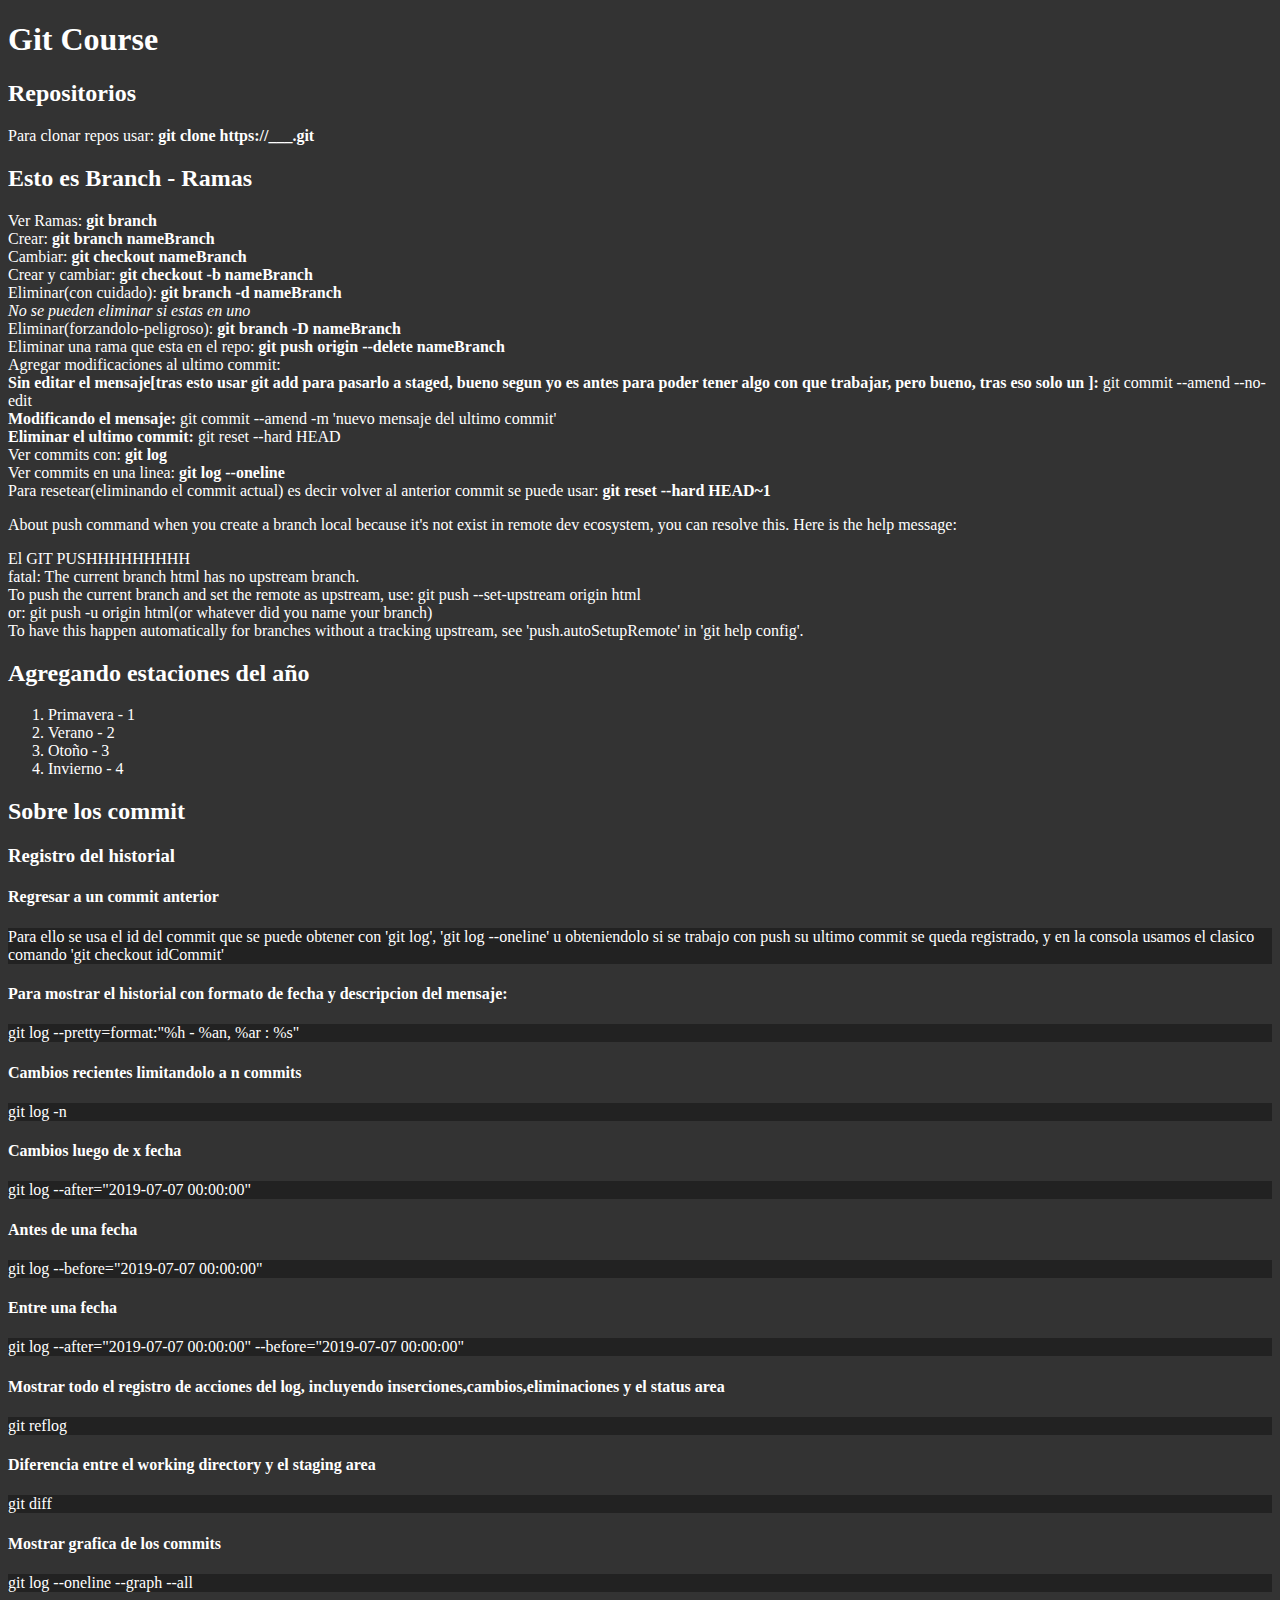
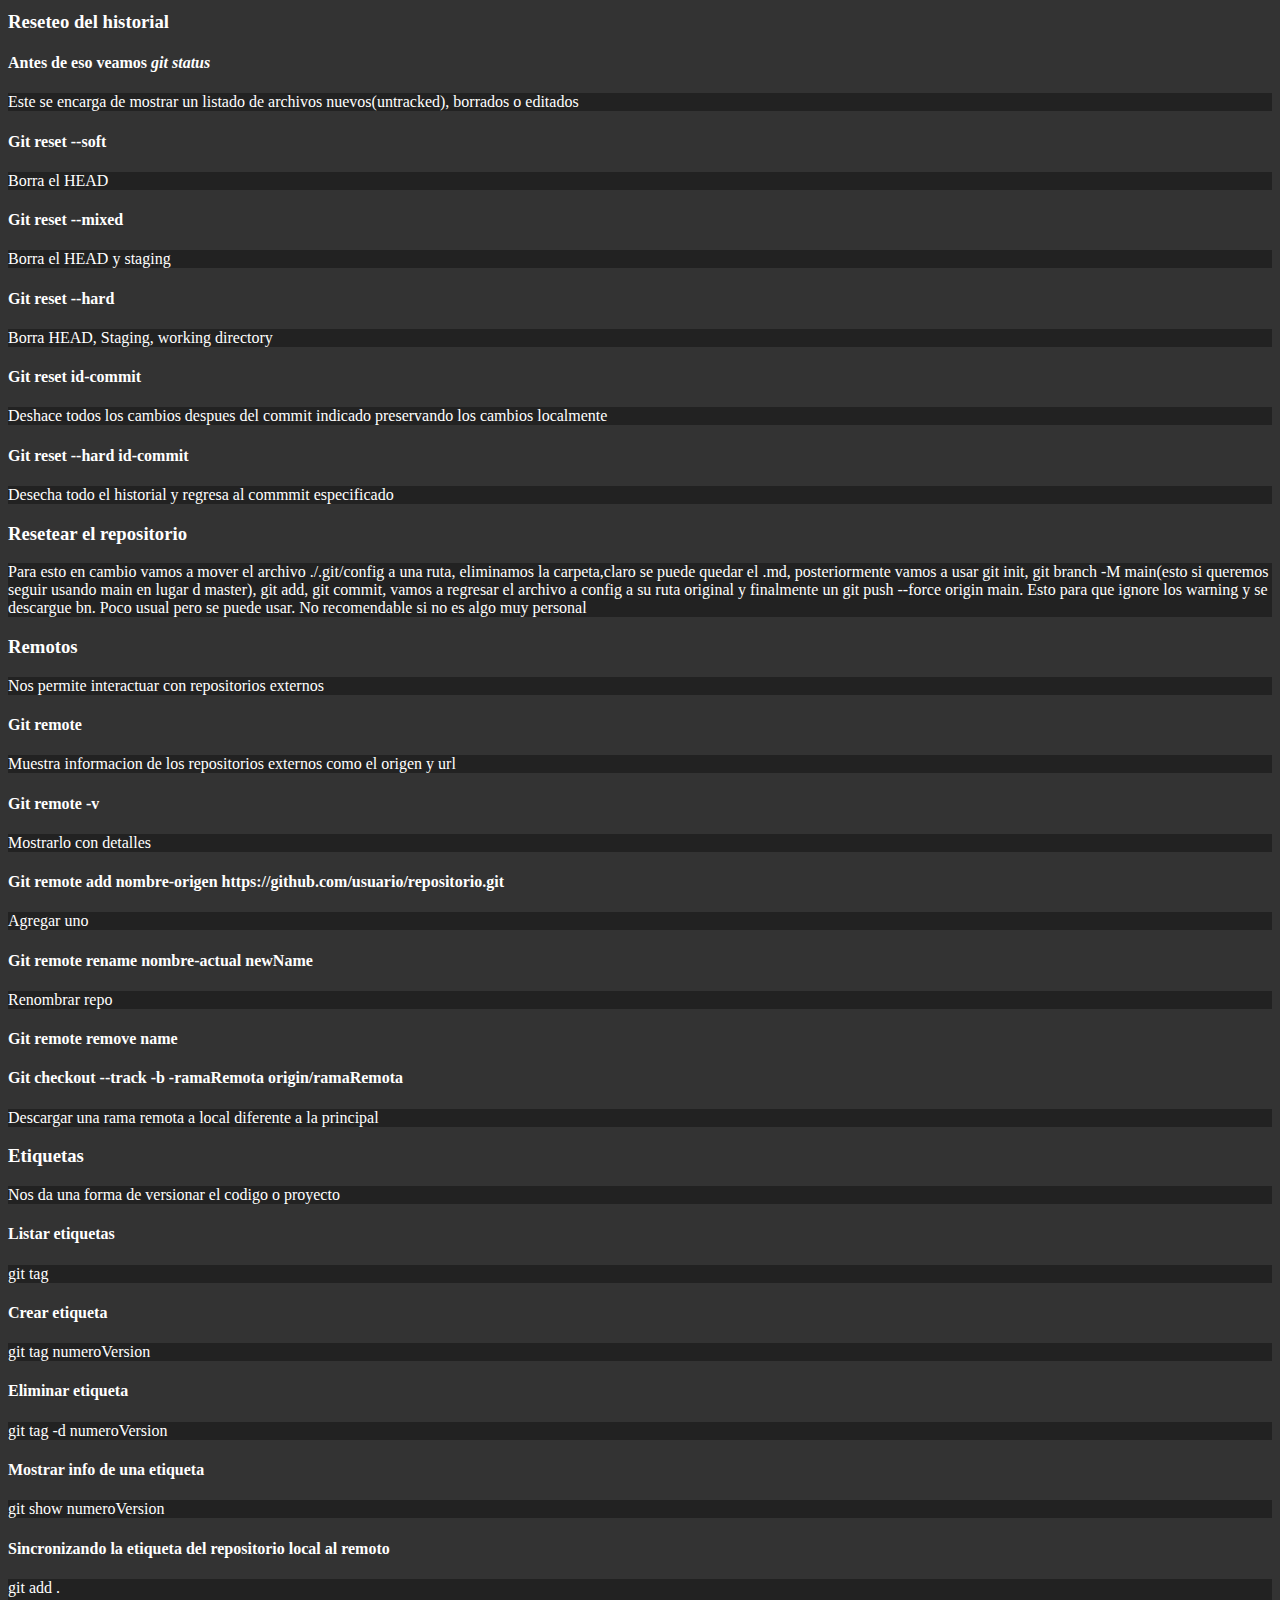
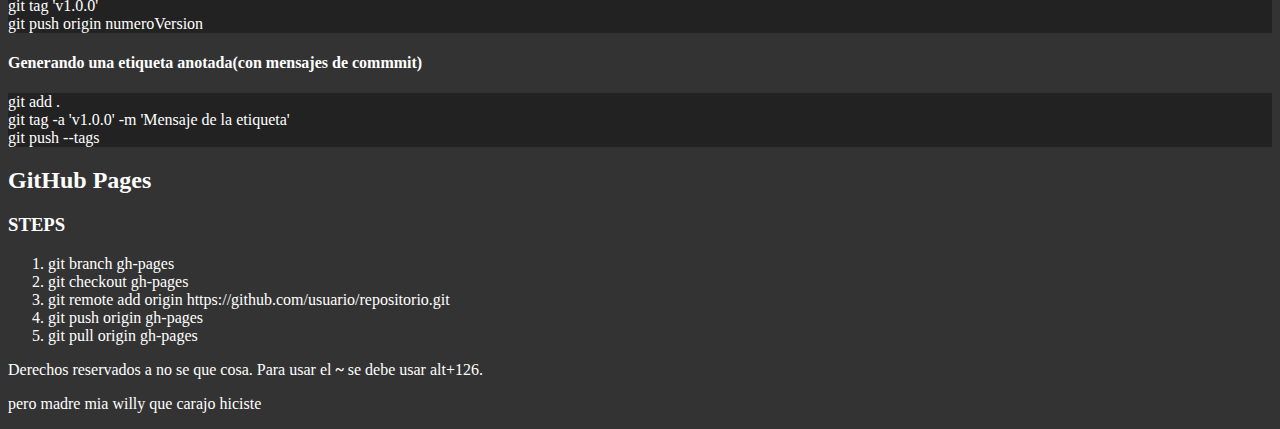
<file: index.html>
<!DOCTYPE html>
<html lang="en">
<head>
    <meta charset="UTF-8">
    <meta name="viewport" content="width=device-width, initial-scale=1.0">
    <title>Test gittt</title>
    <link rel="stylesheet" href="style.css">
</head>
<body>
    <h1>Git Course</h1>
    <h2>Repositorios</h2>
    <div class="box">
        <p>
            Para clonar repos usar: <b>git clone https://___.git</b><br>
        </p>
        <h2>Esto es Branch - Ramas</h1>
        <p>
            Ver Ramas: <b>git branch</b><br>
            Crear: <b>git branch nameBranch</b><br>
            Cambiar: <b>git checkout nameBranch</b><br>
            Crear y cambiar: <b>git checkout -b nameBranch</b><br>
            Eliminar(con cuidado): <b>git branch -d nameBranch</b><br>
            <em>No se pueden eliminar si estas en uno</em><br>
            Eliminar(forzandolo-peligroso): <b>git branch -D nameBranch</b><br>
            Eliminar una rama que esta en el repo: <b>git push origin --delete nameBranch</b><br>
            Agregar modificaciones al ultimo commit: <br>
            <b>Sin editar el mensaje[tras esto usar git add para pasarlo a staged, bueno segun yo es antes para poder tener algo con que trabajar, pero bueno, tras eso solo un ]: </b>git commit --amend --no-edit <br>
            <b>Modificando el mensaje: </b>git commit --amend -m 'nuevo mensaje  del ultimo commit' <br>
            <b>Eliminar el ultimo commit: </b> git reset --hard HEAD <br>
            Ver commits con: <b>git log</b><br>
            Ver commits en una linea: <b>git log --oneline</b><br>
            Para resetear(eliminando el commit actual) es decir volver al anterior commit se puede usar: <b> git reset --hard HEAD~1</b> <br>
        </p>
        <p>
            About push command when you create a branch local because it's not exist in remote dev ecosystem, you can resolve this. Here is the help message: <br>
            <dl>
                
                El GIT PUSHHHHHHHHH
                <dt>
                    fatal: The current branch html has no upstream branch. <br>
                    To push the current branch and set the remote as upstream, use: 
                        git push --set-upstream origin html <br>
                        or: git push -u origin html(or whatever did you name your branch) <br>
                    To have this happen automatically for branches without a tracking
                    upstream, see 'push.autoSetupRemote' in 'git help config'.
                </dt>
            </dl>
    
        </p>
    </div>
    <h2>Agregando estaciones del año</h2>
    <div class="box-2">
        <ol>
            <li>Primavera - 1</li>
            <li>Verano - 2</li>
            <li>Otoño - 3</li>
            <li>Invierno - 4</li>
        </ol>
    </div>
    <div class="box-3">

        <h2>Sobre los commit</h2>

        <article>
            <h3>Registro del historial </h3>
            <h4>Regresar a un commit anterior</h4>
            <p>Para ello se usa el id del commit que se puede obtener con 'git log', 'git log --oneline' u obteniendolo si se trabajo con push su ultimo commit se queda registrado, y en la consola usamos el clasico comando 'git checkout idCommit'</p>
            <h4>Para mostrar el historial con formato de fecha y descripcion del mensaje:</h4>
            <p>git log --pretty=format:"%h - %an, %ar : %s"</p>
            <h4>Cambios recientes limitandolo a n commits</h4>
            <p>git log -n</p>
            <h4>Cambios luego de x fecha</h4>
            <p>git log --after="2019-07-07 00:00:00"</p>
            <h4>Antes de una fecha</h4>
            <p>git log --before="2019-07-07 00:00:00"</p>
            <h4>Entre una fecha</h4>
            <!-- dar rango -->
            <p>git log --after="2019-07-07 00:00:00" --before="2019-07-07 00:00:00"</p>
            <h4>Mostrar todo el registro de acciones del log, incluyendo inserciones,cambios,eliminaciones y el status area</h4>
            <p>git reflog</p>
            <h4>Diferencia entre el working directory y el staging area</h4>
            <p>git diff</p>
            <h4>Mostrar grafica de los commits</h4>
            <p>git log --oneline --graph --all</p>
            <!-- claro como estamos en bash se puede redireccionar a un archivo -->
        </article>

        <article>
            <h3>Reseteo del historial</h3>
            <h4>Antes de eso veamos <b><i>git status</i></b></h4>
            <p>Este se encarga de mostrar un listado de archivos  nuevos(untracked), borrados o editados</p>
            <h4>Git reset --soft</h4>
            <!-- 

                El comando git reset --soft se utiliza para deshacer commits en Git de una manera que mantiene los cambios en tu directorio de trabajo. Aquí tienes una explicación detallada de cómo funciona:

git reset --soft <commit>: Este comando mueve la rama actual (por ejemplo, main, master, etc.) al commit especificado, pero mantiene los cambios en el área de preparación (staging area) y en tu directorio de trabajo. La sintaxis <commit> puede ser un hash de commit, una referencia a una rama (como main, master, etc.) o un apuntador relativo como HEAD~2 para retroceder dos commits atrás desde HEAD.

Efecto en los commits: Los commits que deshaces con git reset --soft no se eliminan por completo de tu historial de Git; simplemente se mueven a un estado anterior en tu rama. Esto significa que los cambios en los commits deshechos todavía están disponibles para ser modificados y reutilizados.

Uso común: git reset --soft es útil cuando deseas deshacer uno o más commits, pero quieres conservar los cambios realizados en esos commits para realizar ajustes o volver a hacer commits con esos cambios modificados.

Pasos típicos después de un git reset --soft:

Después de ejecutar git reset --soft, los cambios de los commits deshechos están en el área de preparación y en tu directorio de trabajo. Puedes revisar los cambios con git status y hacer ajustes si es necesario.
Luego, puedes hacer un nuevo commit con los cambios ajustados utilizando git commit.
En resumen, git reset --soft es útil para deshacer commits en Git manteniendo los cambios en tu directorio de trabajo. Te permite reutilizar o ajustar los cambios de los commits deshechos antes de hacer nuevos commits en tu historial de Git.


             -->
            <p>Borra el HEAD</p>
            <h4>Git reset --mixed</h4>
            <!-- 

                El comando git reset --mixed se utiliza para deshacer commits en Git de una manera que mantiene los cambios en tu directorio de trabajo pero no los mantiene en el área de preparación (staging area). Aquí tienes una explicación detallada de cómo funciona:

git reset --mixed <commit>: Este comando mueve la rama actual (por ejemplo, main, master, etc.) al commit especificado, pero deshace los cambios en el área de preparación, dejando los cambios en tu directorio de trabajo intactos. Al igual que con git reset --soft, la sintaxis <commit> puede ser un hash de commit, una referencia a una rama (como main, master, etc.) o un apuntador relativo como HEAD~2 para retroceder dos commits atrás desde HEAD.

Efecto en los commits: Al utilizar git reset --mixed, los commits que deshaces no se eliminan por completo de tu historial de Git, sino que se mueven a un estado anterior en tu rama. Sin embargo, a diferencia de git reset --soft, los cambios en los commits deshechos no se mantienen en el área de preparación y deben agregarse nuevamente con git add antes de hacer un nuevo commit.

Uso común: git reset --mixed es útil cuando deseas deshacer uno o más commits pero mantener los cambios en tu directorio de trabajo para revisarlos y realizar ajustes antes de agregarlos nuevamente al área de preparación y hacer un nuevo commit.

Pasos típicos después de un git reset --mixed:

Después de ejecutar git reset --mixed, los cambios de los commits deshechos están en tu directorio de trabajo pero no en el área de preparación. Puedes revisar los cambios con git status y agregar los archivos modificados con git add si deseas incluirlos en el próximo commit.
Luego, puedes hacer un nuevo commit con los cambios ajustados utilizando git commit.
En resumen, git reset --mixed es útil para deshacer commits en Git manteniendo los cambios en tu directorio de trabajo pero eliminando los cambios del área de preparación, lo que te permite revisar y ajustar los cambios antes de hacer un nuevo commit en tu historial de Git.

             -->
            <p>Borra el HEAD y staging</p>
            <h4>Git reset --hard</h4>
            <p>Borra HEAD, Staging, working directory</p>
            <h4>Git reset id-commit</h4>
            <p>Deshace todos los cambios despues del commit indicado preservando los cambios localmente</p>
            <h4>Git reset --hard id-commit</h4>
            <p>Desecha todo el historial y regresa al commmit especificado</p>
        </article>

        <article>
            <h3>Resetear el repositorio</h3>
            <p>Para esto en cambio vamos a mover el archivo ./.git/config a una ruta, eliminamos la carpeta,claro se puede quedar el .md, posteriormente vamos a usar git init, git branch -M main(esto si queremos seguir usando main en lugar d master), git add, git commit, vamos a regresar el archivo a config a su ruta original y finalmente un git push --force origin main. Esto para que ignore los warning y se descargue bn. Poco usual pero se puede usar. No recomendable si no es algo muy personal</p>
        </article>

        <article>
            <h3>Remotos</h3>
            <p>Nos permite interactuar con repositorios externos</p>
            <h4>Git remote</h4>
            <p>Muestra informacion de los repositorios externos como el origen y url</p>
            <h4>Git remote -v</h4>
            <p>Mostrarlo con detalles</p>
            <h4>Git remote add nombre-origen https://github.com/usuario/repositorio.git</h4>
            <p>Agregar uno</p>
            <h4>Git remote rename nombre-actual newName</h4>
            <p>Renombrar repo</p>
            <h4>Git remote remove name</h4>
            <h4>Git checkout --track -b -ramaRemota origin/ramaRemota</h4>
            <p>Descargar una rama remota a local diferente a la principal</p>
        </article>

        <article>
            <h3>Etiquetas</h3>
            <p>Nos da una forma de versionar el codigo o proyecto</p>
            <h4>Listar etiquetas</h4>
            <p>git tag</p>
            <h4>Crear etiqueta </h4>
            <p>git tag numeroVersion</p>
            <h4>Eliminar etiqueta</h4>
            <p>git tag -d numeroVersion</p>
            <h4>Mostrar info de una etiqueta</h4>
            <p>git show numeroVersion</p>
            <h4>Sincronizando la etiqueta del repositorio local al remoto</h4>
            <p>
                git add . <br>
                git tag 'v1.0.0' <br>
                git push origin numeroVersion 
            </p>
            <h4>Generando una etiqueta anotada(con mensajes de commmit)</h4>
            <p>
                git add . <br>
                git tag -a 'v1.0.0' -m 'Mensaje de la etiqueta' <br>
                git push --tags 
            </p>
        </article>

    </div>
    <div class="box-4">
        <h2>GitHub Pages</h2>
        <article>
            <h3>STEPS</h3>
            <ol>
                <li>git branch gh-pages</li>
                <li>git checkout gh-pages</li>
                <li>git remote add origin https://github.com/usuario/repositorio.git</li>
                <li>git push origin gh-pages</li>
                <li>git pull origin gh-pages</li>
            </ol>
        </article>
    </div>

    <footer>
        Derechos reservados a no se que cosa. Para usar el <b>~</b> se debe usar alt+126.
    </footer>

    <p>pero madre mia willy que carajo hiciste</p>
</body>
</html>
</file>
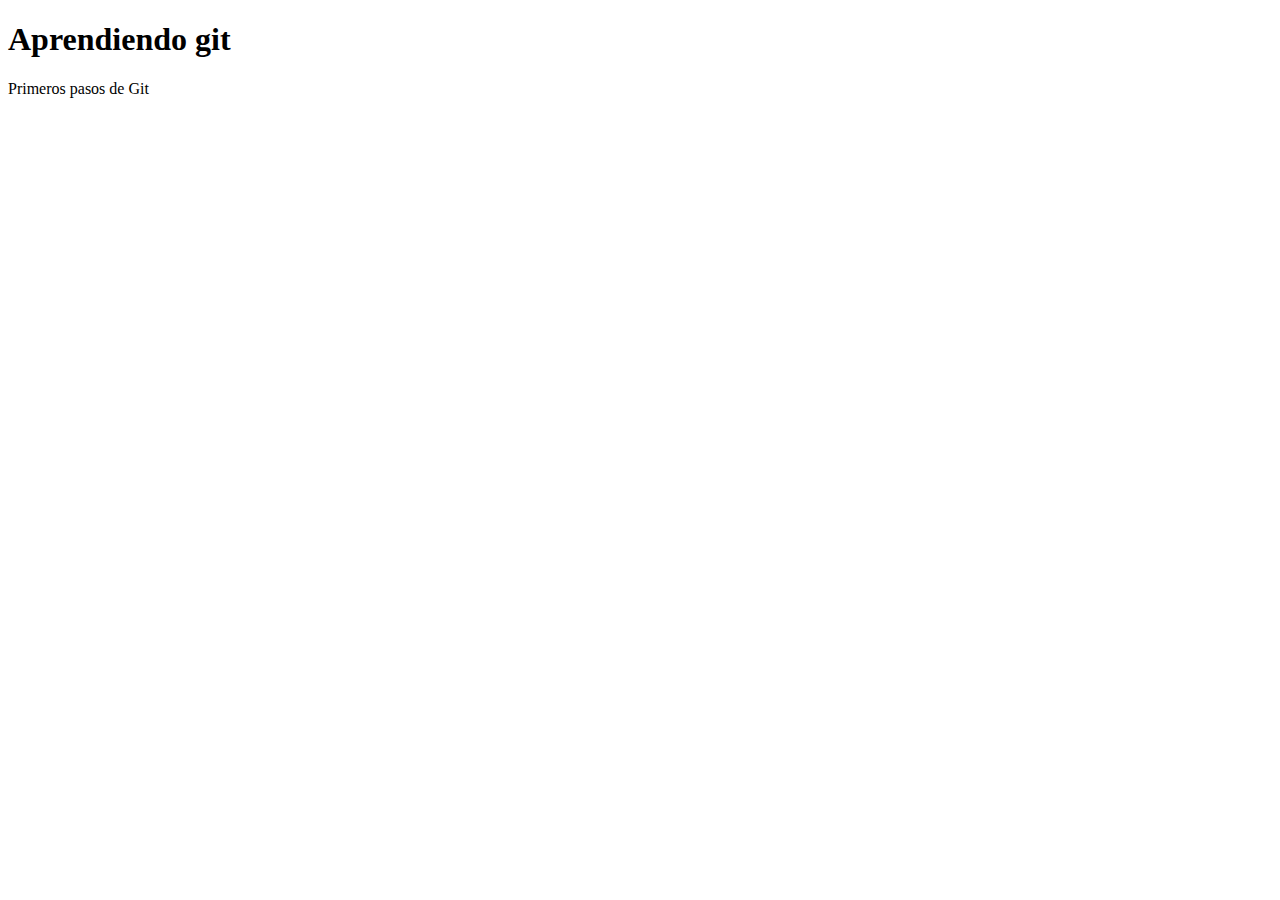
<file: aprendiendoGit.html>
<!DOCTYPE html>
<html lang="en">
<head>
    <meta charset="UTF-8">
    <meta name="viewport" content="width=device-width, initial-scale=1.0">
    <title>Aprendiendo Git</title>
</head>
<body>
    <h1>Aprendiendo git</h1>
    <p>Primeros pasos de Git</p>
</body>
</html>
</file>
<file: style.css>
body{
    background-color: #333;
    color: #fff;
}
article p{
    background-color: #222;
}
</file>
